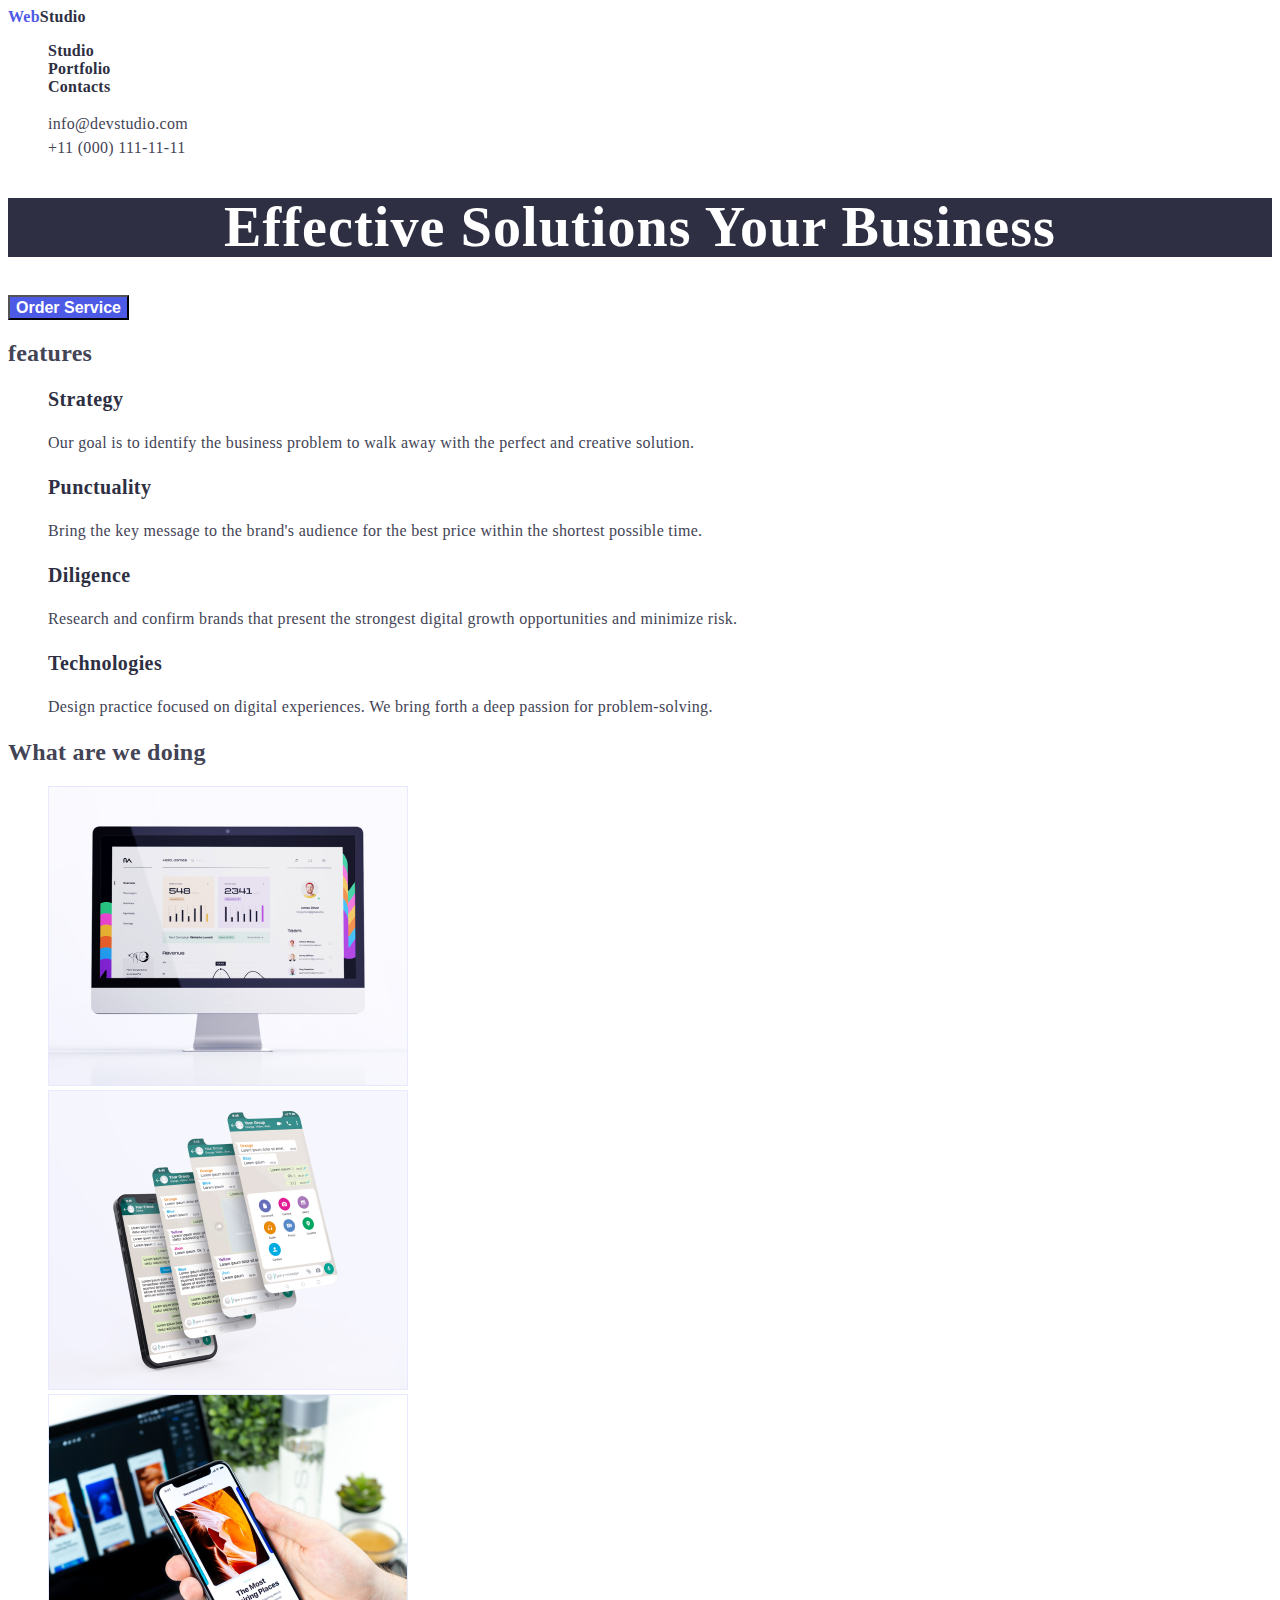
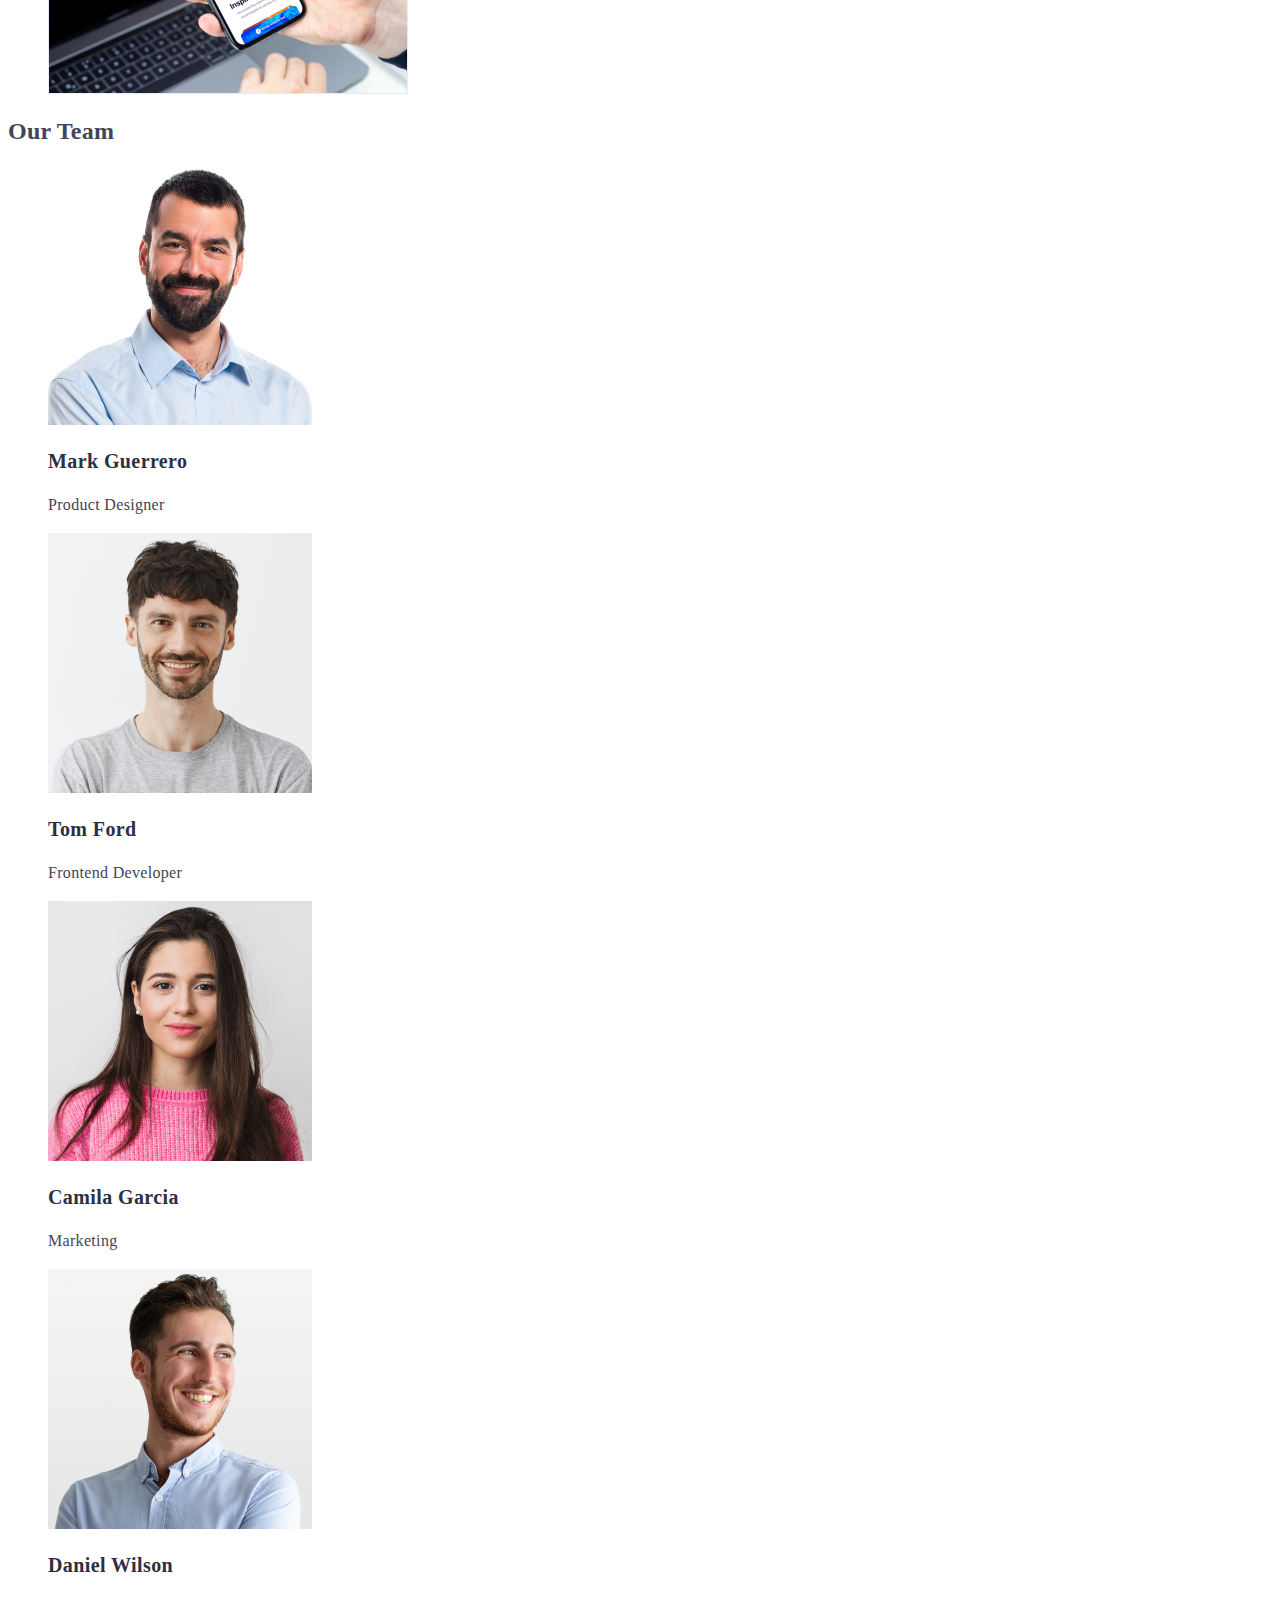
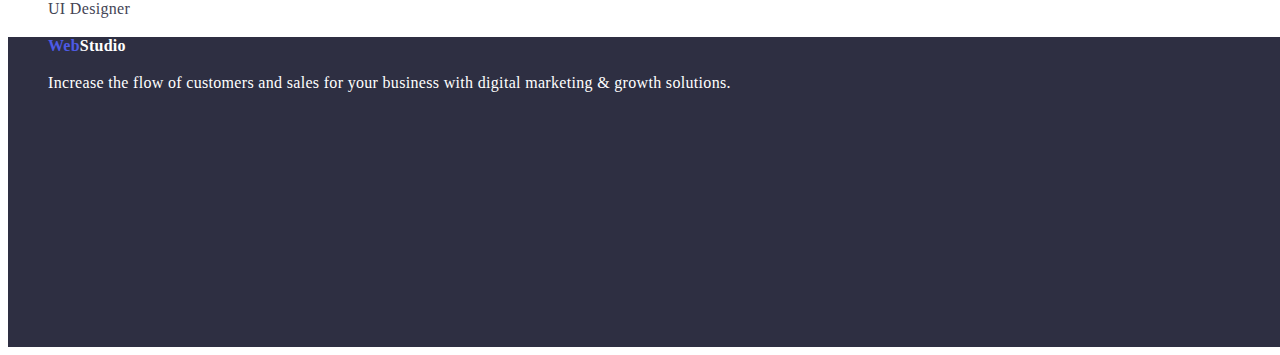
<file: index.html>
<!DOCTYPE html>
<html lang="en">
<head>
    <meta charset="UTF-8">
    <meta http-equiv="X-UA-Compatible" content="IE=edge">
    <meta name="viewport" content="width=device-width, initial-scale=1.0">
    <title>Document</title>
    <link
    href="https://fonts.googleapis.com/css2?family=Raleway:wght@700&family=Roboto:wght@400;500;700;900&display=swap"
    rel="stylesheet"
  />
  <link rel="stylesheet" href="https://cdnjs.cloudflare.com/ajax/libs/modern-normalize/1.1.0/modern-normalize.min.css" integrity="sha512-wpPYUAdjBVSE4KJnH1VR1HeZfpl1ub8YT/NKx4PuQ5NmX2tKuGu6U/JRp5y+Y8XG2tV+wKQpNHVUX03MfMFn9Q==" crossorigin="anonymous" referrerpolicy="no-referrer" />
    <link rel="stylesheet" href="./css/styles.css" />
</head>
</head>
<body class="page">


    <!--Cтворюємо шапку-->
    <header class="page-header">
        <nav class="nav">
            <a href="" class="logo">Web<span class="logos akcent">Studio</span></a>
    <ul class="nav-list">
        <li class="nav-item">
            <a class="nav-link no-decoration" href="./index.html
            
            ">Studio</a></li>
        <li class="nav-item">
            <a class="nav-link no-decoration" href="./portfolio.html">Portfolio</a></li>
        <li class="nav-item">
            <a class="nav-link no-decoration" href="">Contacts</a></li>
    </ul>
    <ul class="contacts">
        <li class="contacts-item">
            <a href="info@devstudio.com" class="contacts-link no-decoration" >info@devstudio.com</a>
        </li>
        <li class="contacts-item">
            <a href="tel:+11(000)111-11-11" class="contacts-link no-decoration" >+11 (000) 111-11-11</a>
        </li>
    </ul>
</nav>
    </header>

    <main class="main">


        <!-- герой -->
      <section class="section hero">
        <h1 class="hero-title">Effective Solutions Your Business</h1>
        <button type="button" class="hero-btn">Order Service</button>
                </section>

                <!--однотипний контекнт в секції-->
                <section class="section features">
                    <h2 class="section-title">features</h2>
                    <ul class="features-list">
                        <li class="features-item">
                            <h3 class="item-title">Strategy</h3>
                            <p class="description">Our goal is to identify the business
                                problem to walk away with the perfect and creative solution. </p>
                        </li>
                        <li class="features-item">
                            <h3 class="item-title">Punctuality</h3>
                            <p class="description">Bring the key message to the brand's audience for the best price within the shortest possible time.</p>
                        </li>
                        <li class="features-item">
                            <h3 class="item-title">Diligence</h3>
                            <p class="description">Research and confirm brands that present the strongest digital growth opportunities and minimize risk.</p>
                        </li>
                        <li class="features-item">
                            <h3 class="item-title">Technologies</h3>
                           <p class="description">Design practice focused on digital experiences. We bring forth a deep passion for problem-solving.</p>
                                                </li>
                    </ul>
                                    </section>

                                    
                <!-- section works -->
                <section class="section works">
                      <h2 class="section-title">What are we doing</h2>
                      <ul class="works-list">
        <li class="works-item">
            <a class="works-link" href="">
            <img
            src="./images/tectangle71.png" alt="smartfon" width="360">
            </a>        
        </li>
        <li>
            <a class="works-link" href="">
            <a class="works-link" href="">
            <img src ="./images/rectang22.png" alt="smartphones" width="360">
            </a>
        </li>
        <li>
            <a class="works-link" href="">
            <img src ="./images/rectangle712.png" alt="monitor" width="360">
            </a>
        </li>
        </ul>
                </section>


<!-- секція team -->
                <section class="section team">
                                          <h2 class="section-title"> Our Team </h2></a>
                    <ul class="team-list">
                        <li class="team-item">
                                <img class="team-img" src ="./images/img.png" alt="workers" width="264">
                                <h3 class="item-title">Mark Guerrero</h3>
                                   <p class="description">Product Designer</p>                    
                        </li>
                        <li class="team-item">
                                <img class="team-img" src ="./images/img2.png" alt="workers" width="264">
                                <h3 class="item-title">Tom Ford</h3>
                                <p class="description">Frontend Developer</p>
                        </li>
                        <li class="team-item">
                                <img class="team-img" src ="./images/img1.png" alt="workers" width="264">
                                <h3 class="item-title">Camila Garcia</h3>
                                <p class="description">Marketing</p>
                        </li>
                        <li>
                                <img class="team-img" src ="./images/img3.png" alt="workers" width="264">
                                <h3 class="item-title">Daniel Wilson</h3>
                                <p class="description">UI Designer</p>   
                        </li>
                    </ul>
                </section>                  
    </main>      


    <!-- футер -->
                <footer class="foter-decoration">
                        <ul>
                            <li>
                                <a href="" class="logo">Web<span class="logos akcent">Studio</span></a>
                                <p class="description">Increase the flow of customers and sales for your business with digital marketing & growth solutions.</p>
                            </li>
                        </ul>
                    </footer>
                
    
</body>
</html>
</file>
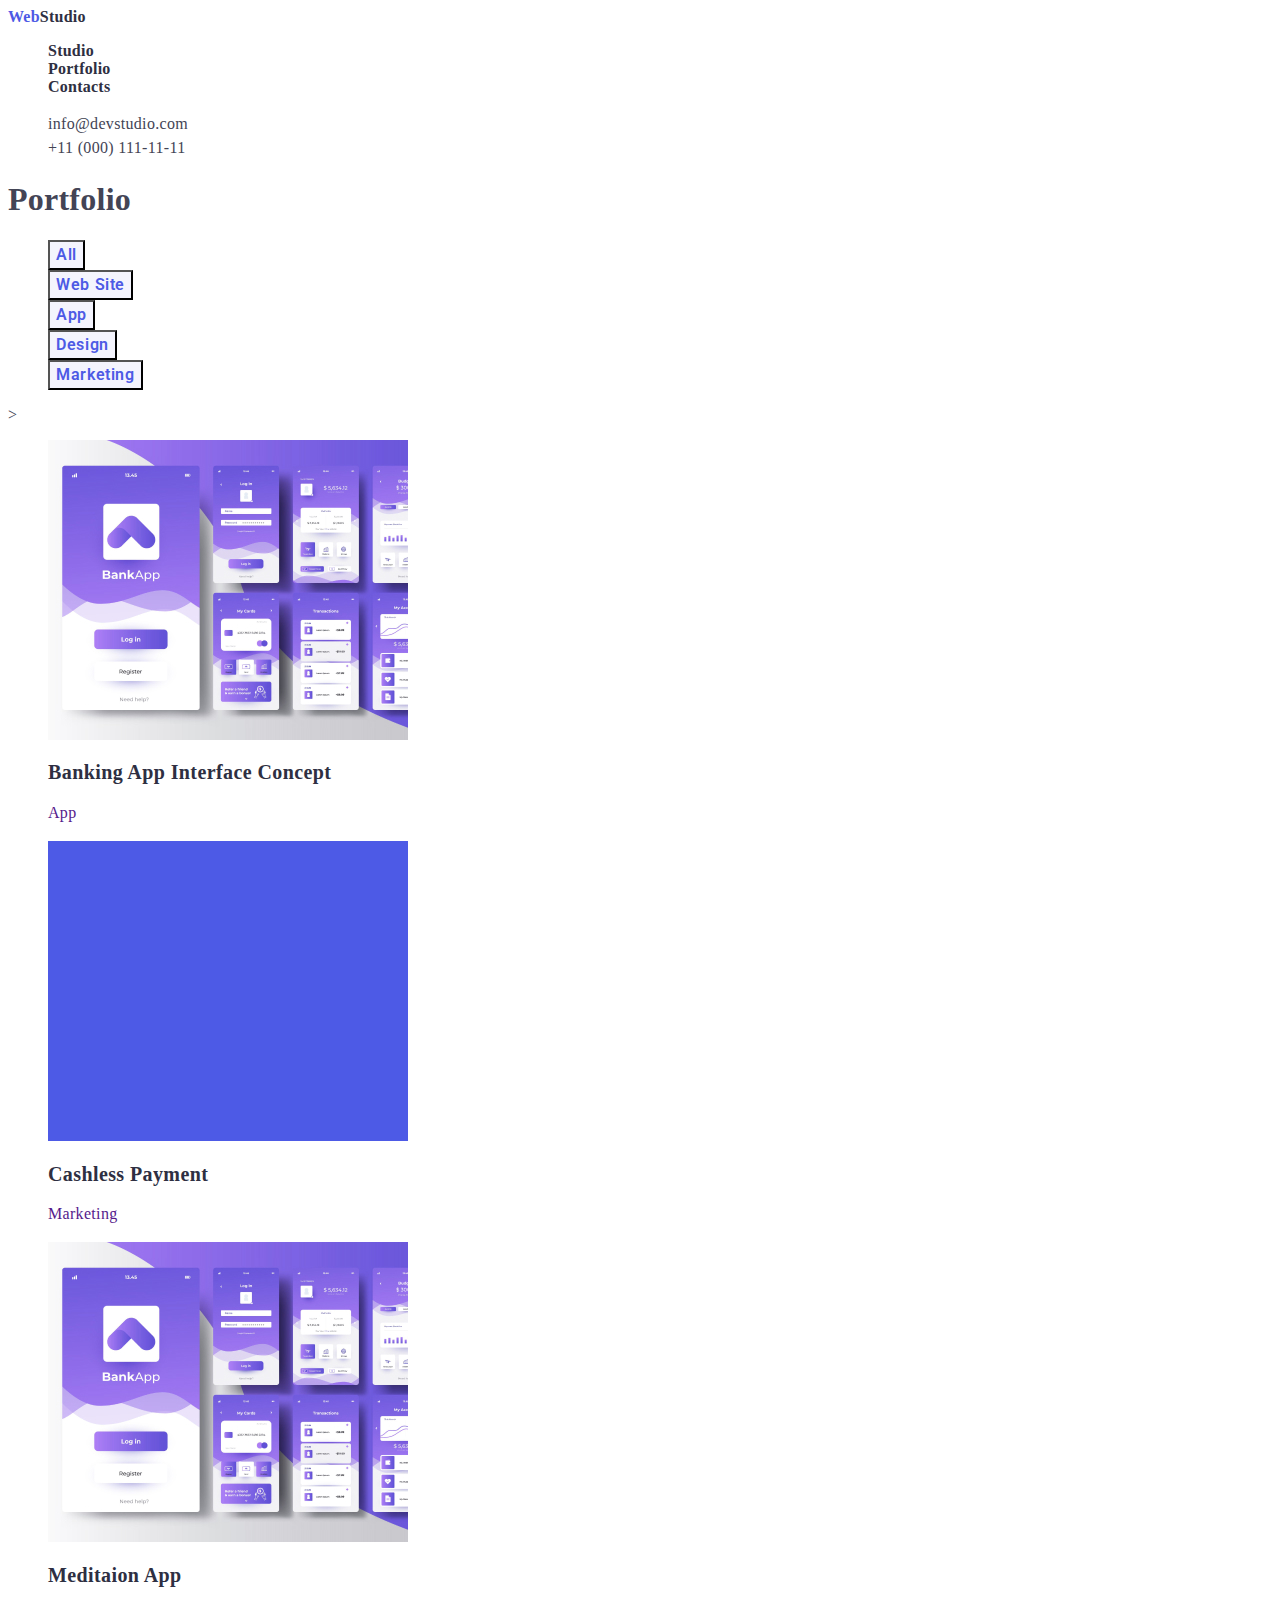
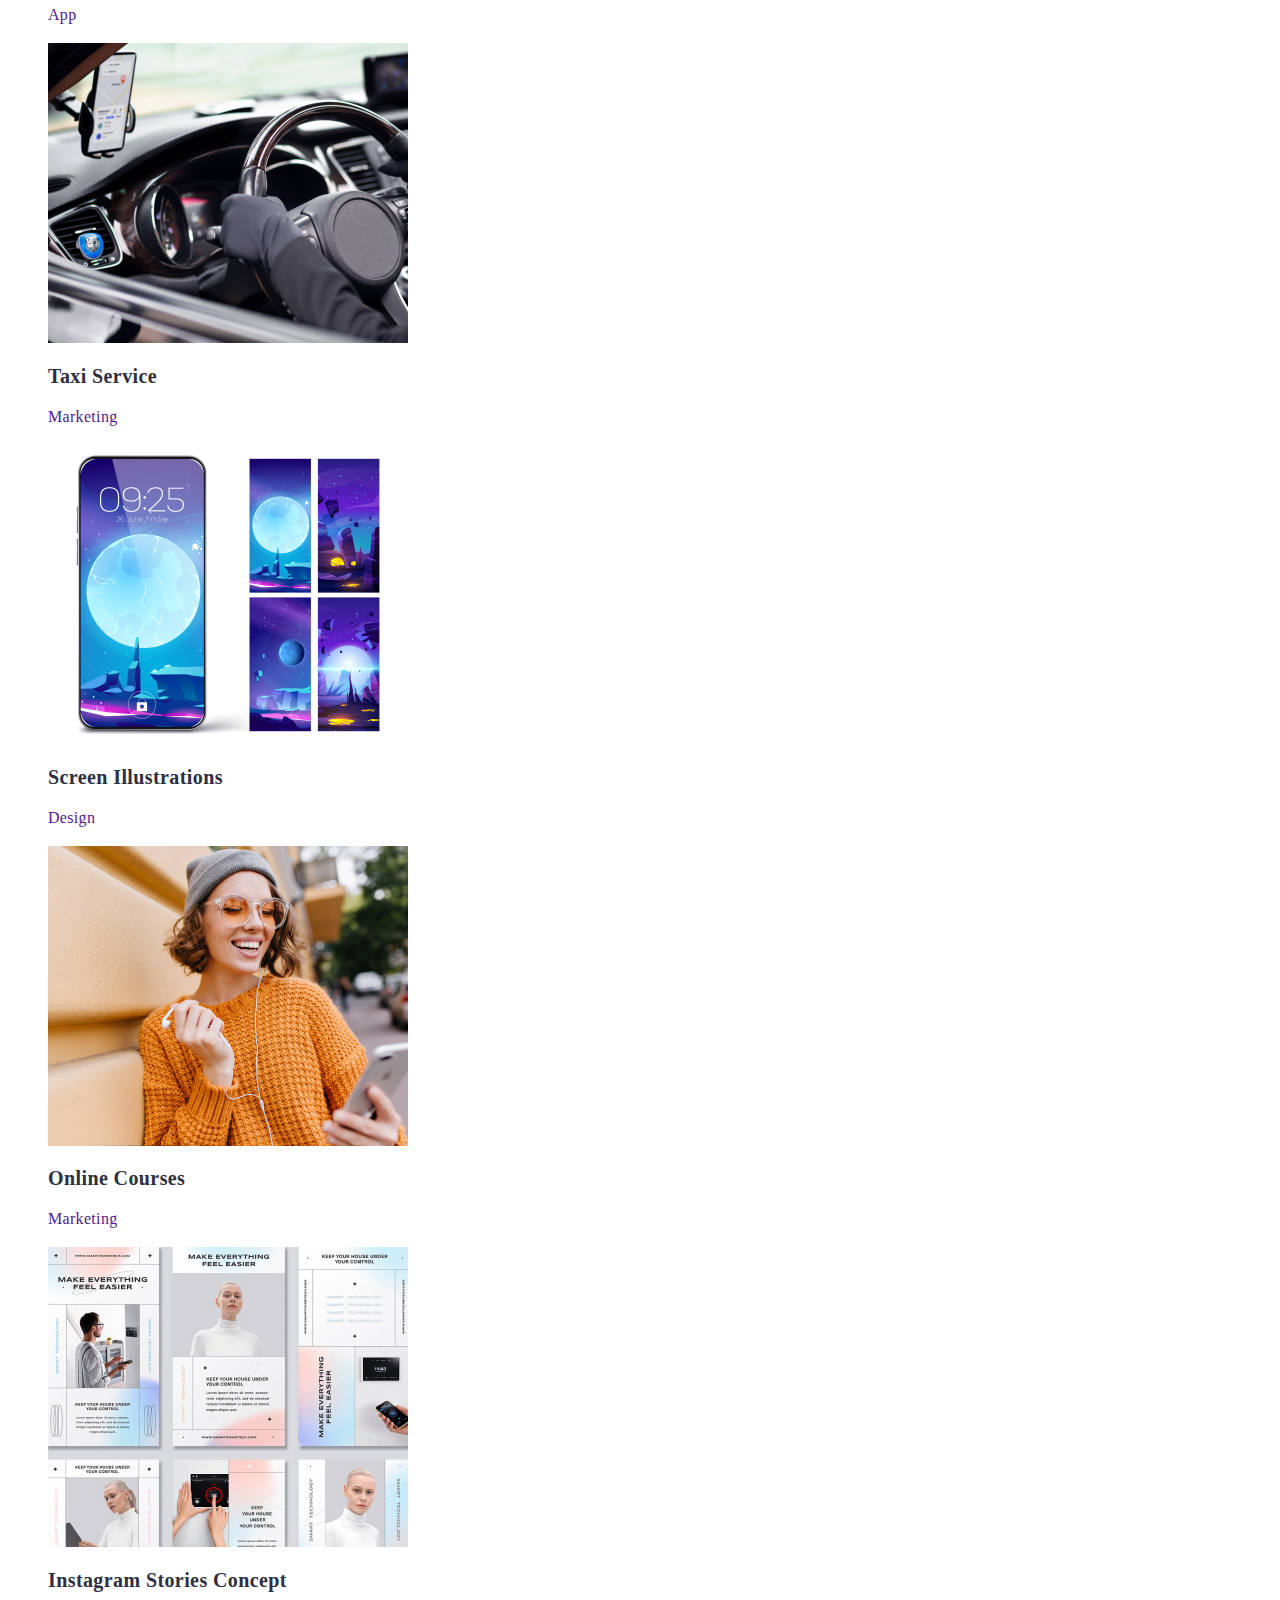
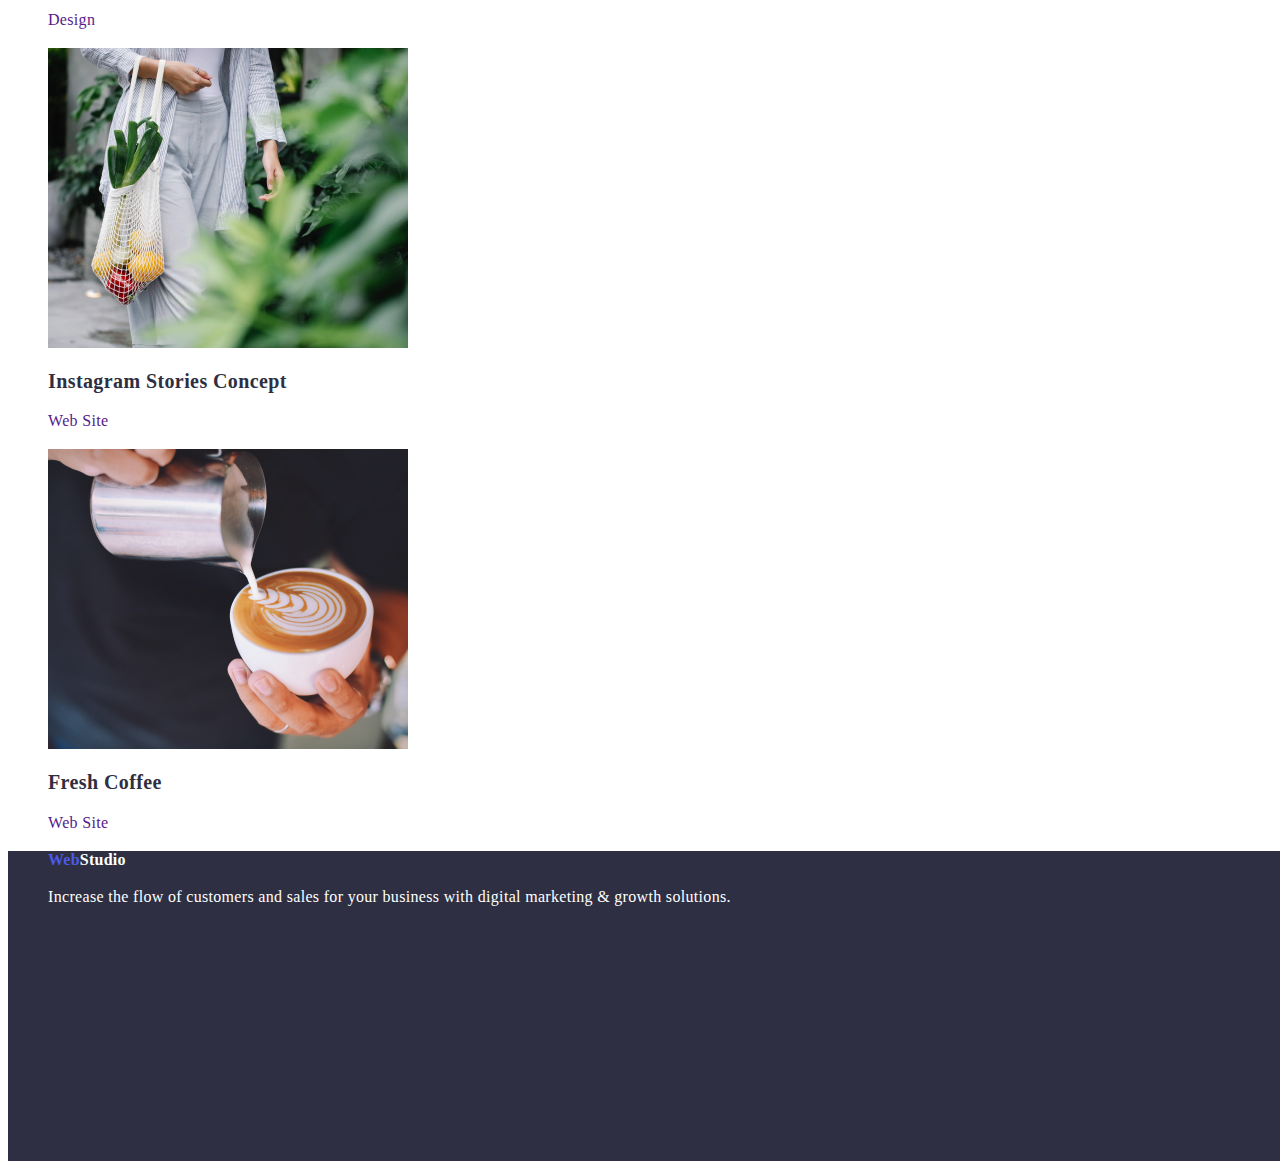
<file: portfolio.html>
<!DOCTYPE html>
<html lang="en">
<head>
    <meta charset="UTF-8">
    <meta http-equiv="X-UA-Compatible" content="IE=edge">
    <meta name="viewport" content="width=device-width, initial-scale=1.0">
    <title>Document</title>
    <link
    href="https://fonts.googleapis.com/css2?family=Raleway:wght@700&family=Roboto:wght@400;500;700;900&display=swap"
    rel="stylesheet"
  />
    <link rel="stylesheet" href="./css/styles.css" />
</head>
<body class="page">
       <!--Cтворюємо шапку-->
       <header class="page-header">
        <nav class="nav">
            <a href="" class="logo">Web<span class="logos">Studio</span></a>
    <ul class="nav-list">
        <li class="nav-item">
            <a class="nav-link no-decoration" href="./index.html">Studio</a></li>
        <li class="nav-item">
            <a class="nav-link no-decoration" href="./portfolio.html">Portfolio</a></li>
        <li class="nav-item">
            <a class="nav-link no-decoration" href="">Contacts</a></li>
    </ul>
    <ul class="contacts">
        <li class="contacts-item">
            <a href="info@devstudio.com" class="contacts-link no-decoration" >info@devstudio.com</a>
        </li>
        <li class="contacts-item">
            <a href="tel:+11(000)111-11-11" class="contacts-link no-decoration" >+11 (000) 111-11-11</a>
        </li>
    </ul>
</nav>
    </header>
    <main class="main">
    <section class="section">
        <h1 class="section-title">Portfolio</h1>
    <ul class="portfolio-filter">
       <li class="portfolio-filter-item"><button type="button" class="portfolio-filter-bnt">All</button></li>
        <li class="portfolio-filter-item"><button type="button" class="portfolio-filter-bnt">Web Site</button></li>
        <li class="portfolio-filter-item"><button type="button" class="portfolio-filter-bnt">App</button></li>     
        <li class="portfolio-filter-item"><button type="button" class="portfolio-filter-bnt">Design</button></li>       
        <li class="portfolio-filter-item"><button type="button" class="portfolio-filter-bnt">Marketing</button></li>     
            </ul>>
    
               <ul class="portfolio-list">
            <li class="portfolio-filter">
                <a class="portfolio-link" href="">
            <img src ="./images/imgmeditaion.jpg" alt="interface" width="360" height="300">
            <h2 class="item-title">Banking App Interface Concept</h2>
            <p class="description">App</p>
                </a>
            </li>
            <li class="portfolio-filter">
                <a class="portfolio-link" href="">
                <img src ="./images/imgmarketing.jpg" alt="marketing" width="360" height="300">
                <h2 class="item-title">Cashless Payment</h2>
                <p class="description">Marketing</p>
                </a>
                </li>
                <li class="portfolio-filter">
                    <a class="portfolio-link" href="">
                    <img src ="./images/imgmeditaion.jpg" alt="meditaion" width="360" height="300">
                    <h2 class="item-title">Meditaion App</h2>
                    <p class="description">App</p>
                    </a>
                    </li>

                    <li class="portfolio-filter">
                        <a class="portfolio-link" href="">
            <img src ="./images/imgtaxi.jpg" alt="Taxi" width="360" height="300">
            <h2 class="item-title">Taxi Service</h2>
            <p class="description">Marketing</p>
                        </a>
            </li>

            <li>
                <a class="portfolio-link" href="">
                <img src ="./images/imgscreen.jpg" alt="screen" width="360" height="300">
                <h2 class="item-title">Screen Illustrations</h2>
                <p class="description">Design</p>
                </a>
                </li>

                <li class="portfolio-filter">
                    <a class="portfolio-link" href="">
                    <img src ="./images/imgjnline.jpg" alt="online" width="360" height="300">
                    <h2 class="item-title">Online Courses</h2>
                    <p class="description">Marketing</p>
                    </a>
                    </li>
                       
            <li>
                <a class="portfolio-link" href="">
            <img src ="./images/imginst.jpg" alt="instagram" width="360" height="300">
            <h2 class="item-title">Instagram Stories Concept</h2>
                    <p class="description">Design</p>
                </a>
            </li>
            <li class="portfolio-filter">
                <a class="portfolio-link" href="">
                <img src ="./images/imgorganic.jpg" alt="organic" width="360" height="300">
                <h2 class="item-title">Instagram Stories Concept</h2>
                    <p class="description">Web Site</p>
                </a>
                </li>
                <li class="portfolio-filter">
                    <a class="portfolio-link" href="">
                    <img src ="./images/imgfresh.jpg" alt="fresh" width="360" height="300">
                    <h2 class="item-title">Fresh Coffee</h2>
                    <p class="description">Web Site</p>
                    </a>
                    </li>
        </ul>
    </section>
        </main>


        <footer class="foter-decoration">
            <ul>
                <li">
                    <a href="" class="logo">Web<span class="logos akcent">Studio</span></a>
                    <p class="description">Increase the flow of customers and sales for your business with digital marketing & growth solutions.</p>
                </li>
            </ul>
        </footer>
    

    
</body>
</html>
</file>
<file: css/styles.css>
/* основной цвет текста #434455 */
    /*  вторичний текст текста #2E2F42*/
    /* вторичній цвет фона #F4F4FD */
    /* основной цвет фона #E5E5E5 */
    /* цвет лого #4D5AE5 */
    /* цвет логос #2E2F42 */
    /* стилизируем основной боди, задаем основной цвет и осн.фон */
    /* фон адреса та емейл #434455 */
    /* змінні */
    html {
      box-sizing: border-box;
    }
     *,
     *::before,
     *::after {
  box-sizing: border-box;
}
    :root {
      --paragraph-primary-color: #434455;
      --title-primary-color: #2E2F42;
      --title-secondary-color: #ffffff;
      --brand-color: #4D5AE5;
      --background-primary-color: #ffffff;
      --nav-link-color:#2E2F42;
      --contacts-link-color:#434455;
      --link-hover-color: #4D5AE5;
      --background-color-page: #FFFFFF;
    }
    
    body {
        color: var(--paragraph-primary-color);
            letter-spacing: 0.015em;
    }
/* убираем подчеркивание ссилки */
    .no-decoration . {
      text-decoration: none;
    }

     /* прибираємо чорні точки */
     ul {
      list-style: none;
    }

    /* стилізуємо лого */
    .logo {
      color: var(--brand-color);
      font-weight: 600;
      font-size: 16px;
      line-height: 0.02em;
      text-decoration: none;
    }
    .logos {
      color: var(--nav-link-color);
      text-decoration: none;
    }

    .foter-decoration .akcent {
      color: var(--title-secondary-color);
    }

   
      /* Novigation */

    .nav-link {
      color: var(--title-primary-color);
      font-weight: 600;
      font-size: 16px;
      line-height: 0.02em;
      text-decoration: none;
    }
   
    .contacts-link {
      color: #434455;
      font-weight: 400;
      font-size: 16px;
      line-height: 1.5em;   
      letter-spacing: 0.02em;
      text-decoration: none;
     }

.contacts-link:hover,
.contacts-link:focus,
.nav-link:hover,
.nav-link:focus {
  color: var(--link-hover-color);
}
 

/* Hero */
.hero-title {
font-weight: 600;
font-size: 56px;
line-height: 1.07;
text-align: center;
letter-spacing: 0.02em;
color: var(--background-color-page);
background: #2E2F42
}

.hero-btn {
color: var(--background-primary-color);
background: var(--brand-color);

font-weight: 600;
font-size: 16px;
line-height: 1.19em;
}

/* Features section */

.item-title {
  color: var(--title-primary-color);
  font-weight: 600;
  font-size: 20px;
  line-height: 1.2em;
  letter-spacing: 0.02em;
}

.description {
font-size: 16px;
line-height: 1.5em;
letter-spacing: 0.02em;
}

/*    <!--section works--> */
.works-link {
  box-sizing: border-box;
  width: 360px;
  height: 300px;
}

.foter-decoration {
width: 1440px;
height: 310px;
left: 0px;
top: 2283px;
background: #2E2F42;
}

.foter-decoration .description {
  color: var(--title-secondary-color);
}

/* portfolio */
.portfolio-filter-bnt:hover,
.portfolio-filter-bnt:focus {
  background: var(--link-hover-color);
  color: var(--background-primary-color);
}
.portfolio-filter-bnt {
  color: #4D5AE5;
  background-color: #f4f4fd;
  font-family: 'Roboto';
  
font-weight: 600;
font-size: 16px;
line-height: 24px;

align-items: center;
text-align: center;
letter-spacing: 0.04em;

}

.portfolio-link {
  text-decoration: none;
}
</file>
